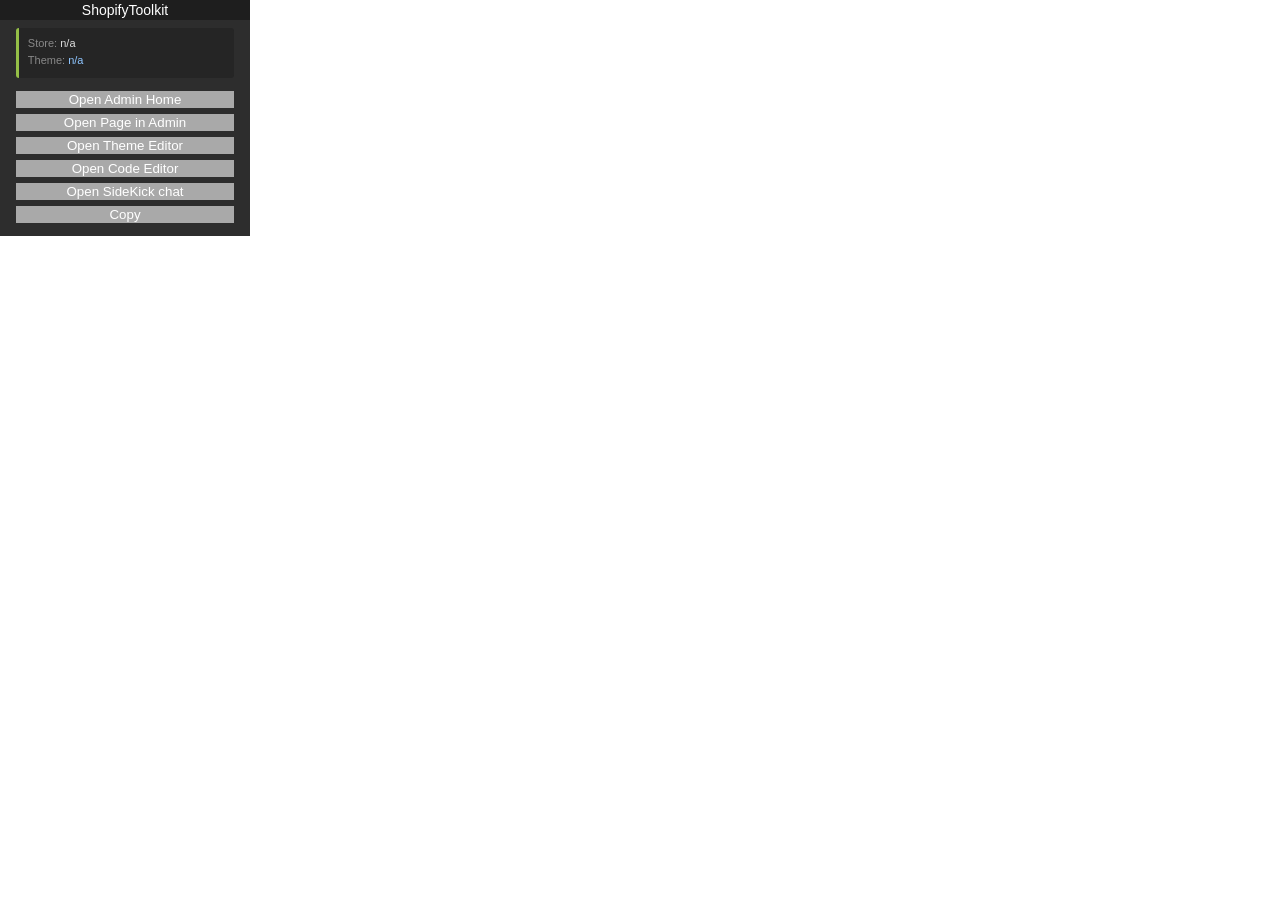
<file: src/popup/popup.html>
<!DOCTYPE html>

<head>
  <meta charset="UTF-8" />
  <script src="../feature/openPage.js"></script>
</head>

<div id="mainPopup">
  <div class="title-bar">ShopifyToolkit</div>

  <div class="popup-inner">
    <div class="store-info">
      <p><span class="store-info-label">Store:</span> <span id="storeName" class="store-info-value">n/a</span></p>
      <p><span class="store-info-label">Theme:</span> <span id="themeName" class="store-info-value store-info-theme">n/a</span></p>
    </div>
    <button class="button-admin" title="Open root /admin page">Open Admin Home</button>
    <button class="button-resource" title="Open admin page for the current Page/Collection/Blog/Product">Open Page in Admin</button>
    <button class="button-theme-editor" title="Open theme editor for the current theme">Open Theme Editor</button>
    <button class="button-code-editor" title="Open Shopify's native code editor for the current theme">Open Code Editor</button>
    <button class="button-sidekick" title="Open SideKick chat in admin">Open SideKick chat</button>
    <button class="button-copy-trigger" title="Copy options">Copy</button>
  </div>

  <div class="copy-overlay" id="copyOverlay" hidden>
    <div class="copy-panel">
      <div class="copy-panel-header">
        <span class="copy-panel-title">Copy</span>
        <button class="copy-panel-close" type="button" title="Close" aria-label="Close"></button>
      </div>
      <button class="button-copy-theme-name" title="Copy window.Shopify.theme.name">Theme Name</button>
      <button class="button-copy-theme-id" title="Copy window.Shopify.theme.id">Theme ID</button>
      <button class="button-copy-theme-preview-url" title="Copy shop homepage URL with preview_theme_id">Theme Preview URL</button>
      <button class="button-copy-theme-editor-url" title="Copy theme editor URL for the current theme">Theme Editor URL</button>
    </div>
  </div>
</div>

<style type="text/css">
  #mainPopup {
    position: relative;
    width: 250px;
    background: #2d2d2d;
    font-family: Helvetica, Ubuntu, Arial, sans-serif;
  }

  .title-bar {
    background-color: #1e1e1e;
    font-size: 14px;
    text-align: center;
    padding: 2px;
  }

  body {
    margin: 0;
  }

  * {
    color: white;
  }

  .popup-inner {
    padding: 1em;
    padding-top: 0;
    padding-bottom: 0.5em;
  }

  .store-info {
    margin: 0.5em 0 0.75em;
    padding: 0.45em 0.55em;
    background: #252525;
    border-radius: 3px;
    border-left: 3px solid #95bf47;
  }

  .store-info p {
    margin: 0.1em 0;
    font-size: 11px;
    line-height: 1.45;
  }

  .store-info-label {
    color: #888;
  }

  .store-info-value {
    color: #ddd;
  }

  .store-info-theme {
    color: #8ec5ff;
  }

  button {
    width: 100%;
    background: darkgrey;
    border: none;
    margin-bottom: 5px;
  }

  .copy-overlay {
    position: absolute;
    inset: 0;
    z-index: 10;
    display: flex;
    align-items: center;
    justify-content: center;
    padding: 0.75em;
    background: rgba(0, 0, 0, 0.65);
    box-sizing: border-box;
  }

  .copy-overlay[hidden] {
    display: none;
  }

  .copy-panel {
    width: 100%;
    background: #2d2d2d;
    border: 1px solid #555;
    padding: 0.75em;
    box-sizing: border-box;
  }

  .copy-panel-header {
    display: flex;
    align-items: center;
    justify-content: space-between;
    margin-bottom: 0.75em;
  }

  .copy-panel-title {
    font-size: 14px;
    font-weight: bold;
  }

  .copy-panel-close {
    position: relative;
    flex-shrink: 0;
    width: 1.5em;
    height: 1.5em;
    margin: 0;
    padding: 0;
    background: transparent;
    cursor: pointer;
  }

  .copy-panel-close::before,
  .copy-panel-close::after {
    content: "";
    position: absolute;
    top: 50%;
    left: 50%;
    width: 1em;
    height: 2px;
    background: white;
  }

  .copy-panel-close::before {
    transform: translate(-50%, -50%) rotate(45deg);
  }

  .copy-panel-close::after {
    transform: translate(-50%, -50%) rotate(-45deg);
  }

  .copy-panel-close:hover {
    background: #444;
  }

  .copy-panel button:last-child {
    margin-bottom: 0;
  }
</style>
</file>
